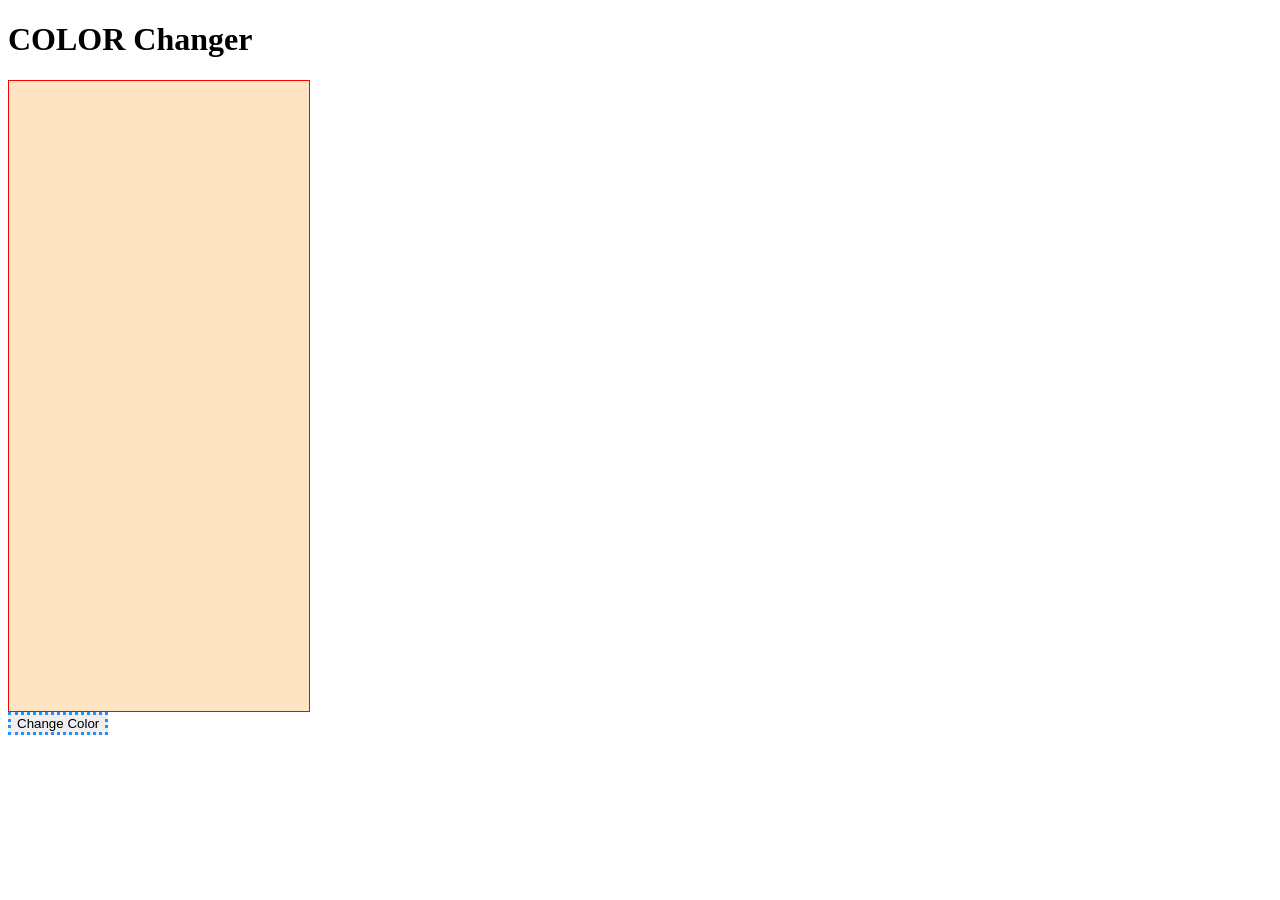
<file: checkpoint DOM Project 2/index.html>
<!DOCTYPE html>
<html lang="en">
  <head>
    <meta charset="UTF-8" />
    <meta name="viewport" content="width=device-width, initial-scale=1.0" />
    <title>Color Changer - DOM Project 2</title>

    <!-- Link CSS Style -->
    <link rel="stylesheet" href="./style.css" />
  </head>
  <body>
    <div class="container">
      <h1>COLOR Changer</h1>
    </div>
    <div id="color-box"></div>
    <button id="change-color-btn">Change Color</button>

    <!-- Link JS script -->
    <script src="./script.js"></script>
  </body>
</html>
</file>
<file: checkpoint DOM Project 2/style.css>
.container {
  margin-top: 5px;
  justify-content: center;
}

#color-box {
  width: 300px;
  height: 70vh;
  background-color: bisque;
  border: 1px solid red;
}

#change-color-btn {
  border: 3px dodgerblue dotted;
}
</file>
